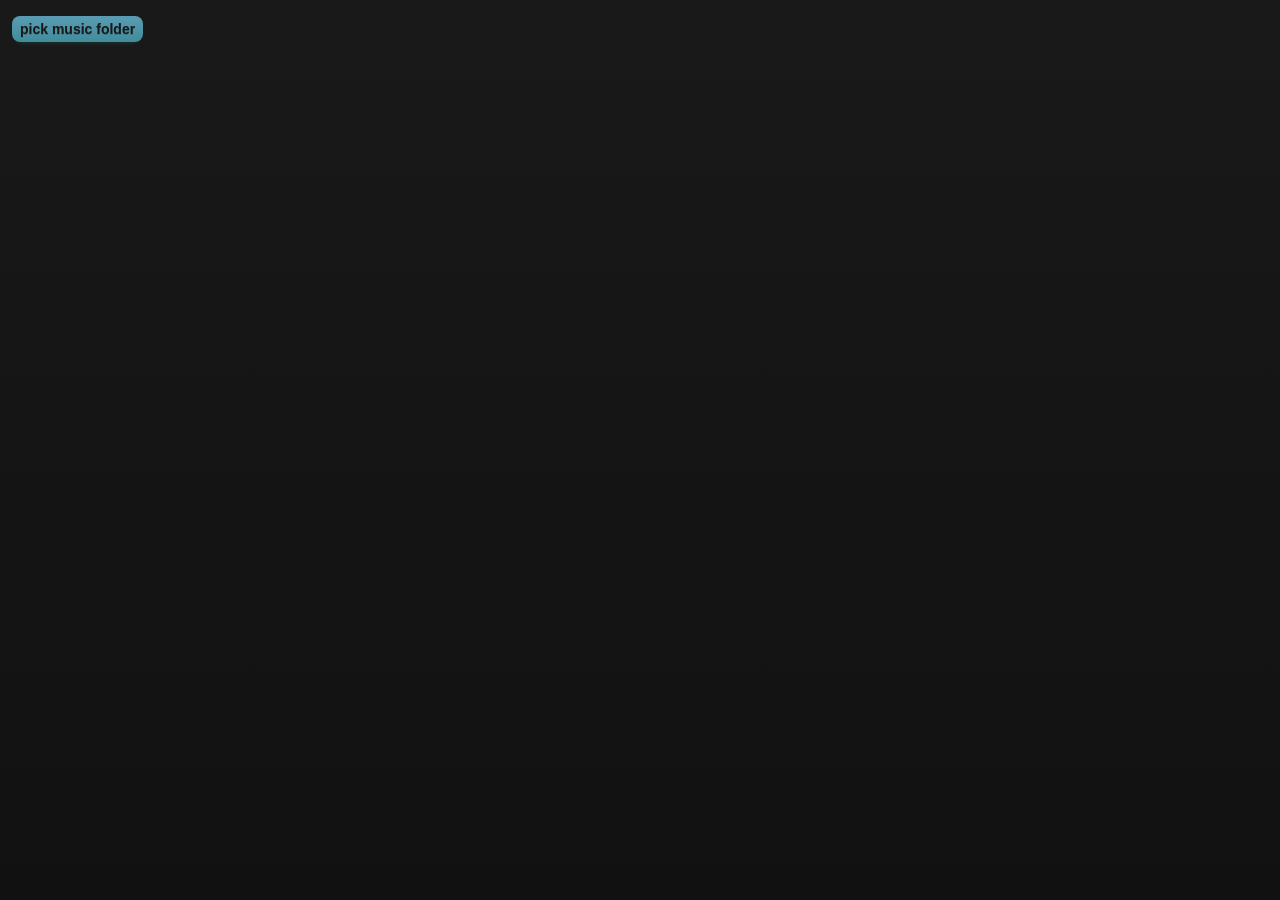
<file: library.html>
<!DOCTYPE html>
<html>
<head>
<title>JB Library</title>

<script src='jquery-1.11.1.min.js'></script>
<script src='jquery.cookie.min.js'></script>
<script src="jsmediatags.min.js"></script>
<script src="sql-wasm.js"></script>
<script src='jukedb.js'></script>

<script src='library.js'></script>

<link rel='stylesheet' type='text/css' href='jukebox.css' />
<style>
html, body { height:100%; }
body { margin:0; color:#dddddd; font-family:Tahoma, Geneva, sans-serif; font-size:14px; display:flex; flex-direction:column; overflow:hidden; }
select, input { font-size:14px; }
.lib_bar { margin:4px 0px; white-space:nowrap; }
.lib_bar > * { vertical-align:middle; }
#lib_head { flex:none; padding:12px 12px 6px 12px; background:#191919; }
#lib_status { color:#888888; font-size:12px; margin:4px 0px; }
#lib_counts { color:#ffcc77; font-size:12px; }
#lib_list { flex:1; overflow:auto; margin:0 12px 12px 12px; min-height:0; }
.lib_song { font-size:15px; padding:1px 4px; cursor:pointer; white-space:nowrap; overflow:hidden; text-overflow:ellipsis; }
.lib_song:nth-child(odd) { background:#222222; }
.lib_song:hover { background:#333333; }
.lib_song .lib_art { font-size:13px; }
.lib_song .lib_path { font-size:11px; color:#777777; }
.lib_added { background:#555522 !important; }
.lib_extra { color:#ccaa99; margin-left:1.5em; }
#lib_sort { max-width:240px; }
#lib_overlay { display:none; position:fixed; left:0; top:0; right:0; bottom:0; z-index:100; background:rgba(0,0,0,0.75); align-items:center; justify-content:center; }
#lib_overlay_box { width:360px; padding:18px 22px; background:#1a1a1a; border:1px solid #555555; border-radius:8px; text-align:center; }
#lib_overlay_msg { font-size:16px; color:#dddddd; margin-bottom:10px; }
#lib_prog_bar { width:100%; height:14px; background:#111111; border:1px solid #444444; border-radius:4px; overflow:hidden; }
#lib_prog_fill { width:0%; height:100%; background:#55cc66; }
</style>
</head>

<body>

<div id='lib_head'>
	<div id='lib_pick' class='lib_bar' style='display:none;'>
		<span id='btn_lib_open' class="button no_select" style="font-size:14px;padding:5px 8px;display:none;"></span>
		<span id='btn_lib_pick' class="button no_select" style="font-size:14px;padding:5px 8px;">pick music folder</span>
	</div>

	<div id='lib_main' style='display:none;'>
		<div class='lib_bar'>
			<select id='lib_who' style='width:40px; height:24px; border:1px solid #555555;'>
				<option value='0' style='background:#993333;'>&nbsp;</option>
				<option value='1' style='background:#338833;'>&nbsp;</option>
				<option value='2' style='background:#3333bb;'>&nbsp;</option>
				<option value='3' style='background:#9922aa;'>&nbsp;</option>
			</select>
			<input id='lib_search' type='text' placeholder='search title, artist, file' style='width:300px;'>
			<select id='lib_sort'>
				<option value='artist_song'>artist - song</option>
				<option value='artist_album_track'>artist - album - track</option>
				<option value='song'>song</option>
				<option value='year_artist_song'>year - artist - song</option>
				<option value='folder_artist_song'>folder - artist - song</option>
				<option value='folder_track'>folder - track</option>
				<option value='folder_song'>folder - song</option>
				<option value='filename'>filename</option>
			</select>
			<span id='btn_lib_scan' class="button no_select" style="font-size:14px;padding:5px 8px;">rescan</span>
		</div>
		<div class='lib_bar'>
			<select id='lib_folder' style='max-width:420px;'></select>
			<span id='btn_lib_hide' class="button no_select" style="font-size:12px;padding:4px 6px;">hide</span>
			&nbsp;
			<select id='lib_hidden' style='max-width:260px;color:#888888;'></select>
			<span id='btn_lib_unhide' class="button no_select" style="font-size:12px;padding:4px 6px;">unhide</span>
		</div>
		<div id='lib_counts'></div>
	</div>

	<div id='lib_status'></div>
</div>

<div id='lib_list'></div>

<div id='lib_overlay'>
	<div id='lib_overlay_box'>
		<div id='lib_overlay_msg'></div>
		<div id='lib_prog_bar'><div id='lib_prog_fill'></div></div>
	</div>
</div>

</body>
</html>
</file>
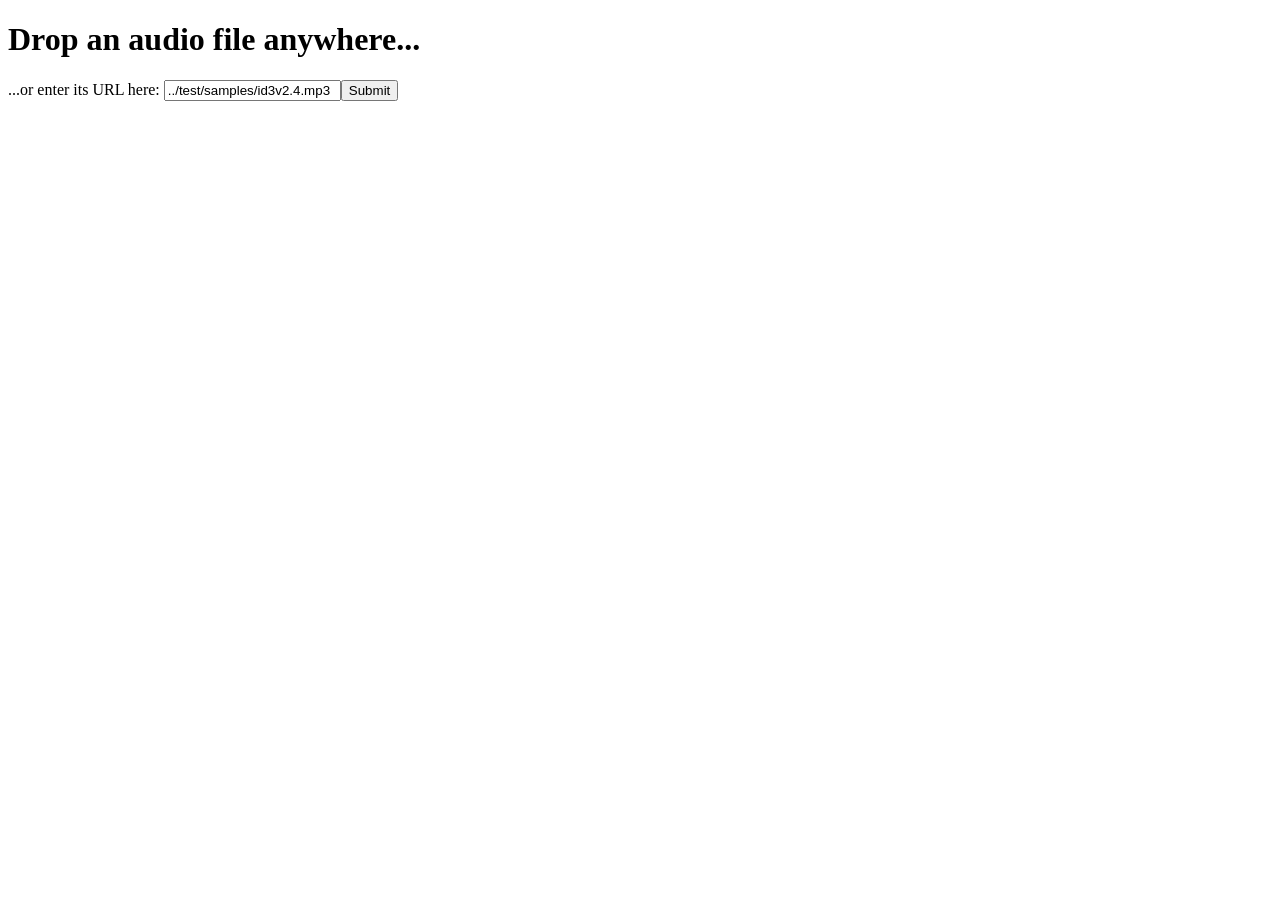
<file: live_play.html>
<!doctype html>
<html lang="en">
<head>
  <meta charset="utf-8">
  <title>node-musicmetadata browser example</title>
</head>

<body>
  <h1>Drop an audio file anywhere...</h1>
  <form>...or enter its URL here: <input value="../test/samples/id3v2.4.mp3" /><input type="submit" /></form>
  <img id='myimg'>
  <div id="info"/>

  <script src="musicmetadata.js"></script>
  <script src="howler.min.js"></script>
  
  <script type="text/javascript">
    // https://github.com/mikolalysenko/drag-and-drop-files


    function handleDrop(callback, event) {
      event.stopPropagation()
      event.preventDefault()
      callback( Array.prototype.slice.call(event.dataTransfer.files) )
    }

    function killEvent(e) {
      e.stopPropagation()
      e.preventDefault()
      return false
    }

    function addDragDropListener(element, callback) {
      element.addEventListener("dragenter", killEvent, false)
      element.addEventListener("dragover", killEvent, false)
      element.addEventListener("drop", handleDrop.bind(undefined, callback), false)
    }

    function showMetaData(data)
	{
      musicmetadata(data, function (err, result) {
        if (err) throw err;
        console.log(result);
        if (result.picture.length > 0) {
          var picture = result.picture[0];
          var url = URL.createObjectURL(new Blob([picture.data], {'type': 'image/' + picture.format}));
          var image = document.getElementById('myimg');
          image.src = url;
        }
        var div = document.getElementById('info');
        div.innerText = JSON.stringify(result, undefined, 2);
      });
    }


    addDragDropListener(document, function (files)
	{
     
	 showMetaData( files[0] );
	  
	  var url = URL.createObjectURL( files[0] );
	  
	  //var url = URL.createObjectURL( new Blob( [Uint8Array.from( song.cover.data )], {'type': 'image/jpg'})) ;
	  
	  var url = "_Classic Rock/Santana - Black Magic Woman.mp3"
	  
	  var fileReader = new FileReader();
	  fileReader.readAsArrayBuffer(files[0]);
	  fileReader.addEventListener("load", e => {
		if (e && e.target && e.target.result && files !== null) {
		  var arrayBuffer = e.target.result;
		  //var base64Str = Buffer.from(arrayBuffer).toString("base64");
		  //var base64Str = btoa(String.fromCharCode(...new Uint8Array(arrayBuffer)));
		  var base64Str = btoa([].reduce.call(new Uint8Array(arrayBuffer),function(p,c){return p+String.fromCharCode(c)},'')) 
		  var contentType = "audio/mp3";
		  var sound = new Howl({
			src: [`data:${contentType};base64,${base64Str}`]
		  });
		  sound.play();
		}
	  });
	  
	  <!-- next_song_a = new Howl({  -->
		<!-- src:  [encodeURIComponent(url)], -->
		<!-- autoplay: true, -->
		<!-- onload: function() { -->
			<!-- console.log('loaded!'); -->
		<!-- }, -->
		<!-- onplayerror: function(i,e) { -->
			<!-- console.log(e); -->
		<!-- } -->
	  <!-- }); -->
	  <!-- <!-- next_song_a.on('load', function(){ --> -->
			<!-- <!-- next_song_a(); --> -->
		<!-- <!-- }) --> -->
	  <!-- next_song_a.play();	 -->
	  
    });

    document.querySelector("form").addEventListener("submit", function(e) {
      e.preventDefault();
      var url = document.querySelector("input").value;
      var xhr = new XMLHttpRequest();
      xhr.responseType = "arraybuffer";
      xhr.open("get", url, true);
      xhr.onload = function(e) {
        showMetaData(e.target.response);
      }
      xhr.send();
    });
  </script>
</body>
</file>
<file: jukebox.css>
.no_select
{
	/* pointer-events: none; */
	
	-webkit-touch-callout: none;
	-webkit-user-select: none;
	-khtml-user-select: none;
	-moz-user-select: none;
	-ms-user-select: none;
	user-select: none;
}

.pl_song_item
{
	cursor: default;
}

.song_drop
{
	font-family: Arial;
	font-weight: bold;
	margin: 2px;
	padding: 13px 8px;
	font-size: 30px;
	color: rgba(20, 20, 20, 0.45);	
	display: inline-block;
	vertical-align: top;
	text-align:center;
	width: 80px;
	height: 70px;
	border-radius: 5px;
}

.play_ord_btn
{
	margin: 0px 2px;
	opacity: 0.35;
	cursor: pointer;
}


.plsi
{
	cursor: pointer;
}

html {
	height: 100%;
	width: 100%;
	background:linear-gradient(to bottom, #191919 0%, #111111 100%);
}



.button {
	box-shadow: 0px 5px 6px -7px #276873;
	background:linear-gradient(to bottom, #599bb3 5%, #408c99 100%);
	background-color:#599bb3;
	border-radius:8px;
	display:inline-block;
	text-align: center;
	cursor:pointer;
	color:#191919;
	font-family:Arial;
	font-size:20px;
	font-weight:bold;
	padding:7px 5px;
	text-decoration:none;
	text-shadow:0px 1px 0px #3d768a;
}
.button:hover {
	background:linear-gradient(to bottom, #408c99 5%, #599bb3 100%);
	background-color:#408c99;
}
.button:active {
	position:relative;
	top:1px;
}

.button_dis, .button_dis:hover {
	background: #888888 !important;
}

.nextb {
	background:linear-gradient(to bottom, #ffc477 5%, #fb9e25 100%);
	text-shadow:0px 1px 0px #cc9f52;
}
.nextb:hover {
	background:linear-gradient(to bottom, #fb9e25 5%, #ffc477 100%);
}

.backb {
	background:linear-gradient(to bottom, #d0451b 5%, #bc3315 100%);
	text-shadow:0px 1px 0px #854629;
}
.backb:hover {
	background:linear-gradient(to bottom, #bc3315 5%, #d0451b 100%);
}

.reloadb {	
	font-size:9px;
	font-weight:normal;
	text-shadow:0px 0px 0px #cc9f52;
	width:30px;	
	border-radius:4px;
	padding:2px 2px;
}



.songTitle {
	font-family: Tahoma, Geneva, sans-serif;
	font-size: 26px;
	/* letter-spacing: 0.6px; */
	/* word-spacing: 0px; */
	color: #eeeecc;
	font-weight: 400;
	text-decoration: none;
	font-style: normal;
	font-variant: normal;
	text-transform: none;
}

.songArtist {
	font-family: Tahoma, Geneva, sans-serif;
	font-size: 24px;
	/* letter-spacing: 0.6px; */
	/* word-spacing: 0px; */
	color: #eeeecc;
	font-weight: 400;
	text-decoration: none;
	font-style: normal;
	font-variant: normal;
	text-transform: none;
}

.songYear {
  color: #bbb3a7;
  font-size: 13px;
  position: relative;
  top: -1px;
  left: 4px;
}


.songInfo {
	font-family: Tahoma, Geneva, sans-serif;
	font-size: 12px;
	/* letter-spacing: 0.6px; */
	/* word-spacing: 0px; */
	color: #ccccaa;
	font-weight: 200;
	text-decoration: none;
	font-style: normal;
	font-variant: normal;
	text-transform: none;
}


select {
	font-family: 'Arial';
	display: inline-block;	
	cursor: pointer;
	padding: 2px 3px;
	outline: 0;
	border: 0px hidden #000000;
	border-radius: 10px;
	background: #191919;
	color: #55cc66;
	appearance: none;
	-webkit-appearance: none;
	-moz-appearance: none;
}
select:hover {
	color: #cccc00;
		background: #191919;
}

.select_arrow {
    position: absolute;
    top: 16px;
    right: 15px;
    pointer-events: none;
    border-style: solid;
    border-width: 8px 5px 0px 5px;
    border-color: #333333 transparent transparent transparent;
}
select:hover ~ .select_arrow,
select:focus ~ .select_arrow {
    border-top-color: #000000;
}


input[type=range] {
  background:none;
  -webkit-appearance: none;  
  margin: 10px 0;  
}
input[type=range]:focus {
  outline: none;
}
input[type=range]::-webkit-slider-runnable-track {
  height: 5px;
  cursor: pointer;
  animate: 0.2s;
  box-shadow: 0px 0px 0px #000000;
  background: #116622;
  /* border-radius: 5px; */
  border: 0px solid #000000;
}
input[type=range]::-webkit-slider-thumb {
  box-shadow: 0px 0px 0px #666600;
  border: 0px solid #44bb55;
  height: 16px;
  width: 10px;
  border-radius: 3px;
  background: #44bb55;
  cursor: pointer;
  -webkit-appearance: none;
  margin-top: -5.5px;
}

#song_info {
  display: none;
  position: absolute;
  z-index: 20;
  max-width: 500px;
  padding: 6px 8px;
  background-color: #1a1a1a;
  border: 1px solid #555555;
  color: #dddddd;
  font-size: 13px;
  white-space: normal;
  word-break: break-all;
}
#song_info td {
  padding: 0px 8px 0px 0px;
  vertical-align: top;
}
.songInfoDbg {
  margin-top: 6px;
  font-size: 10px;
  color: #888888;
}

#help_box {
  display: none;
  position: fixed;
  left: 50%;
  top: 50%;
  transform: translate(-50%, -50%);
  z-index: 100;
  padding: 14px 18px;
  background-color: #1a1a1a;
  border: 1px solid #555555;
  border-radius: 8px;
  color: #dddddd;
  font-family: Tahoma, Geneva, sans-serif;
  font-size: 13px;
  white-space: nowrap;
}
#help_box td {
  padding: 1px 16px 1px 0px;
  vertical-align: top;
}
#help_box .help_sec td {
  padding-top: 10px;
  padding-bottom: 3px;
  color: #aaaa88;
  font-size: 11px;
}
#help_box tr.help_sec:first-child td {
  padding-top: 0px;
}
#help_box .help_key {
  color: #88ccee;
}

#loc_bar_cont {
    position: relative;
    z-index: 10; /* Ensure it’s above other elements */
    pointer-events: auto; /* Ensure it can receive events */
}
</file>
